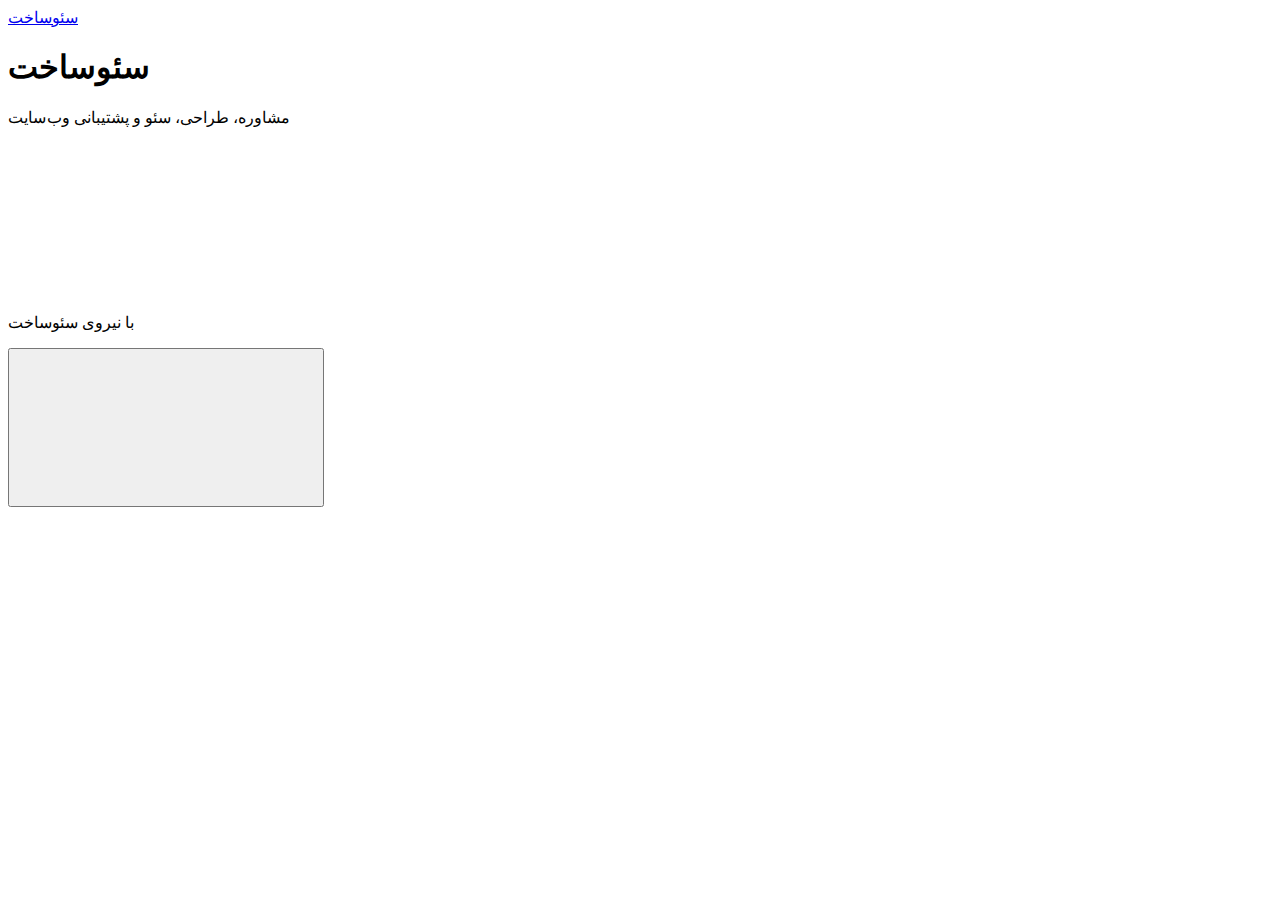
<file: index.html>
<!DOCTYPE html><html lang="fa_IR"><head><meta charset="utf-8"><meta http-equiv="X-UA-Compatible" content="IE=edge"><meta name="viewport" content="width=device-width,initial-scale=1"><title>سئوساخت</title><meta name="robots" content="noindex,nofollow"><meta name="generator" content="Publii Open-Source CMS for Static Site"><link rel="preconnect" href="https://fonts.gstatic.com/" crossorigin><style>:root {
              --body-font: -apple-system, BlinkMacSystemFont, "Segoe UI", Roboto, Oxygen, Ubuntu, Cantarell, "Fira Sans", "Droid Sans", "Helvetica Neue", Arial, sans-serif, "Apple Color Emoji", "Segoe UI Emoji", "Segoe UI Symbol";
              --heading-font: -apple-system, BlinkMacSystemFont, "Segoe UI", Roboto, Oxygen, Ubuntu, Cantarell, "Fira Sans", "Droid Sans", "Helvetica Neue", Arial, sans-serif, "Apple Color Emoji", "Segoe UI Emoji", "Segoe UI Symbol";
              --logo-font: -apple-system, BlinkMacSystemFont, "Segoe UI", Roboto, Oxygen, Ubuntu, Cantarell, "Fira Sans", "Droid Sans", "Helvetica Neue", Arial, sans-serif, "Apple Color Emoji", "Segoe UI Emoji", "Segoe UI Symbol";
              --menu-font: -apple-system, BlinkMacSystemFont, "Segoe UI", Roboto, Oxygen, Ubuntu, Cantarell, "Fira Sans", "Droid Sans", "Helvetica Neue", Arial, sans-serif, "Apple Color Emoji", "Segoe UI Emoji", "Segoe UI Symbol";
           }</style><link rel="stylesheet" href="https://www.seosakht.ir/assets/css/style.css?v=4eb8734d6cb00097f54c6629043dedeb"><script type="application/ld+json">{"@context":"http://schema.org","@type":"Organization","name":"سئوساخت","url":"https://www.seosakht.ir/","sameAs":["https://www.instagram.com/seosakht"]}</script></head><body><div class="site-container"><header class="top" id="js-header"><a class="logo" href="https://www.seosakht.ir/">سئوساخت</a></header><main><div class="hero"><header class="hero__content"><div class="wrapper"><h1>سئوساخت</h1><p>مشاوره، طراحی، سئو و پشتیبانی وب سایت</p></div></header></div><div class="feed"></div></main><footer class="footer"><div class="footer__social"><a href="https://www.instagram.com/seosakht" aria-label="Instagram"><svg><use xlink:href="https://www.seosakht.ir/assets/svg/svg-map.svg#instagram"/></svg></a></div><div class="footer__copyright"><p>با نیروی سئوساخت</p></div><button class="footer__bttop js-footer__bttop" aria-label="Back to top"><svg><title>Back to top</title><use xlink:href="https://www.seosakht.ir/assets/svg/svg-map.svg#toparrow"/></svg></button></footer></div><script>window.publiiThemeMenuConfig = {    
        mobileMenuMode: 'sidebar',
        animationSpeed: 300,
        submenuWidth: 'auto',
        doubleClickTime: 500,
        mobileMenuExpandableSubmenus: true, 
        relatedContainerForOverlayMenuSelector: '.top',
   };</script><script defer="defer" src="https://www.seosakht.ir/assets/js/scripts.min.js?v=f56b13ba141d95ea2a0b7aab75ca9528"></script><script>var images = document.querySelectorAll('img[loading]');

        for (var i = 0; i < images.length; i++) {
            if (images[i].complete) {
                images[i].classList.add('is-loaded');
            } else {
                images[i].addEventListener('load', function () {
                    this.classList.add('is-loaded');
                }, false);
            }
        }</script></body></html>
</file>
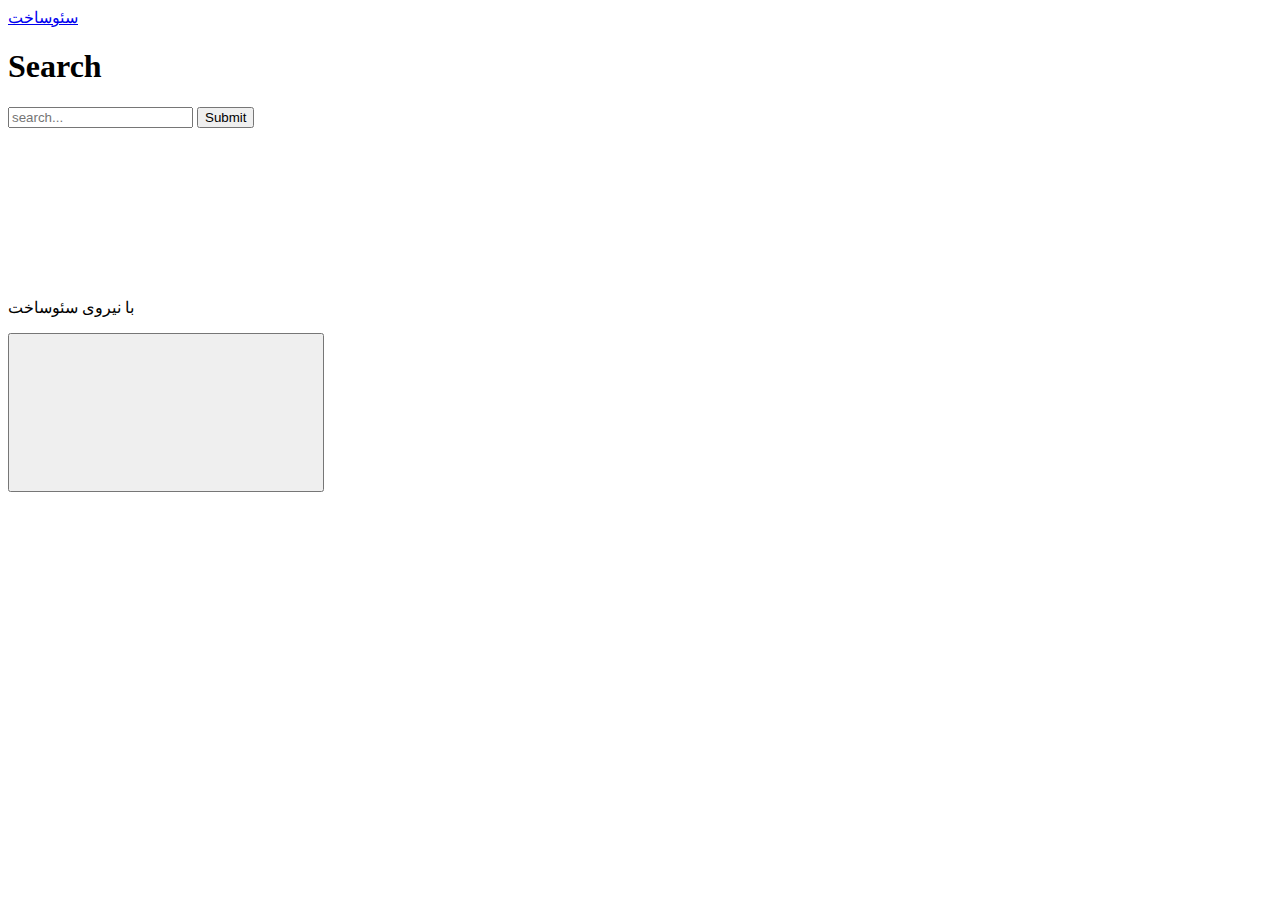
<file: search.html>
<!DOCTYPE html><html lang="fa_IR"><head><meta charset="utf-8"><meta http-equiv="X-UA-Compatible" content="IE=edge"><meta name="viewport" content="width=device-width,initial-scale=1"><title>Search - سئوساخت</title><meta name="robots" content="noindex,nofollow"><meta name="generator" content="Publii Open-Source CMS for Static Site"><link rel="preconnect" href="https://fonts.gstatic.com/" crossorigin><style>:root {
              --body-font: -apple-system, BlinkMacSystemFont, "Segoe UI", Roboto, Oxygen, Ubuntu, Cantarell, "Fira Sans", "Droid Sans", "Helvetica Neue", Arial, sans-serif, "Apple Color Emoji", "Segoe UI Emoji", "Segoe UI Symbol";
              --heading-font: -apple-system, BlinkMacSystemFont, "Segoe UI", Roboto, Oxygen, Ubuntu, Cantarell, "Fira Sans", "Droid Sans", "Helvetica Neue", Arial, sans-serif, "Apple Color Emoji", "Segoe UI Emoji", "Segoe UI Symbol";
              --logo-font: -apple-system, BlinkMacSystemFont, "Segoe UI", Roboto, Oxygen, Ubuntu, Cantarell, "Fira Sans", "Droid Sans", "Helvetica Neue", Arial, sans-serif, "Apple Color Emoji", "Segoe UI Emoji", "Segoe UI Symbol";
              --menu-font: -apple-system, BlinkMacSystemFont, "Segoe UI", Roboto, Oxygen, Ubuntu, Cantarell, "Fira Sans", "Droid Sans", "Helvetica Neue", Arial, sans-serif, "Apple Color Emoji", "Segoe UI Emoji", "Segoe UI Symbol";
           }</style><link rel="stylesheet" href="https://www.seosakht.ir/assets/css/style.css?v=4eb8734d6cb00097f54c6629043dedeb"><script type="application/ld+json">{"@context":"http://schema.org","@type":"Organization","name":"سئوساخت","url":"https://www.seosakht.ir/","sameAs":["https://www.instagram.com/seosakht"]}</script></head><body><div class="site-container"><header class="top" id="js-header"><a class="logo" href="https://www.seosakht.ir/">سئوساخت</a></header><main><article class="post search-page"><div class="hero"><header class="hero__content"><div class="wrapper"><h1>Search</h1></div></header></div><div class="wrapper post__entry"><form action="https://www.seosakht.ir/search.html" class="search-page__form"><input type="search" name="q" placeholder="search..." class="search-page__input"> <button type="submit">Submit</button></form><script>(function () {
               var cx = '';
               var gcse = document.createElement('script');
               gcse.type  = 'text/javascript';
               gcse.async = true;
               gcse.src   = 'https://cse.google.com/cse.js?cx=' + cx;
               var s = document.getElementsByTagName('script')[0];
               s.parentNode.insertBefore(gcse, s);
            })();</script><gcse:searchresults-only></gcse:searchresults-only></div></article></main><footer class="footer"><div class="footer__social"><a href="https://www.instagram.com/seosakht" aria-label="Instagram"><svg><use xlink:href="https://www.seosakht.ir/assets/svg/svg-map.svg#instagram"/></svg></a></div><div class="footer__copyright"><p>با نیروی سئوساخت</p></div><button class="footer__bttop js-footer__bttop" aria-label="Back to top"><svg><title>Back to top</title><use xlink:href="https://www.seosakht.ir/assets/svg/svg-map.svg#toparrow"/></svg></button></footer></div><script>window.publiiThemeMenuConfig = {    
        mobileMenuMode: 'sidebar',
        animationSpeed: 300,
        submenuWidth: 'auto',
        doubleClickTime: 500,
        mobileMenuExpandableSubmenus: true, 
        relatedContainerForOverlayMenuSelector: '.top',
   };</script><script defer="defer" src="https://www.seosakht.ir/assets/js/scripts.min.js?v=f56b13ba141d95ea2a0b7aab75ca9528"></script><script>var images = document.querySelectorAll('img[loading]');

        for (var i = 0; i < images.length; i++) {
            if (images[i].complete) {
                images[i].classList.add('is-loaded');
            } else {
                images[i].addEventListener('load', function () {
                    this.classList.add('is-loaded');
                }, false);
            }
        }</script></body></html>
</file>
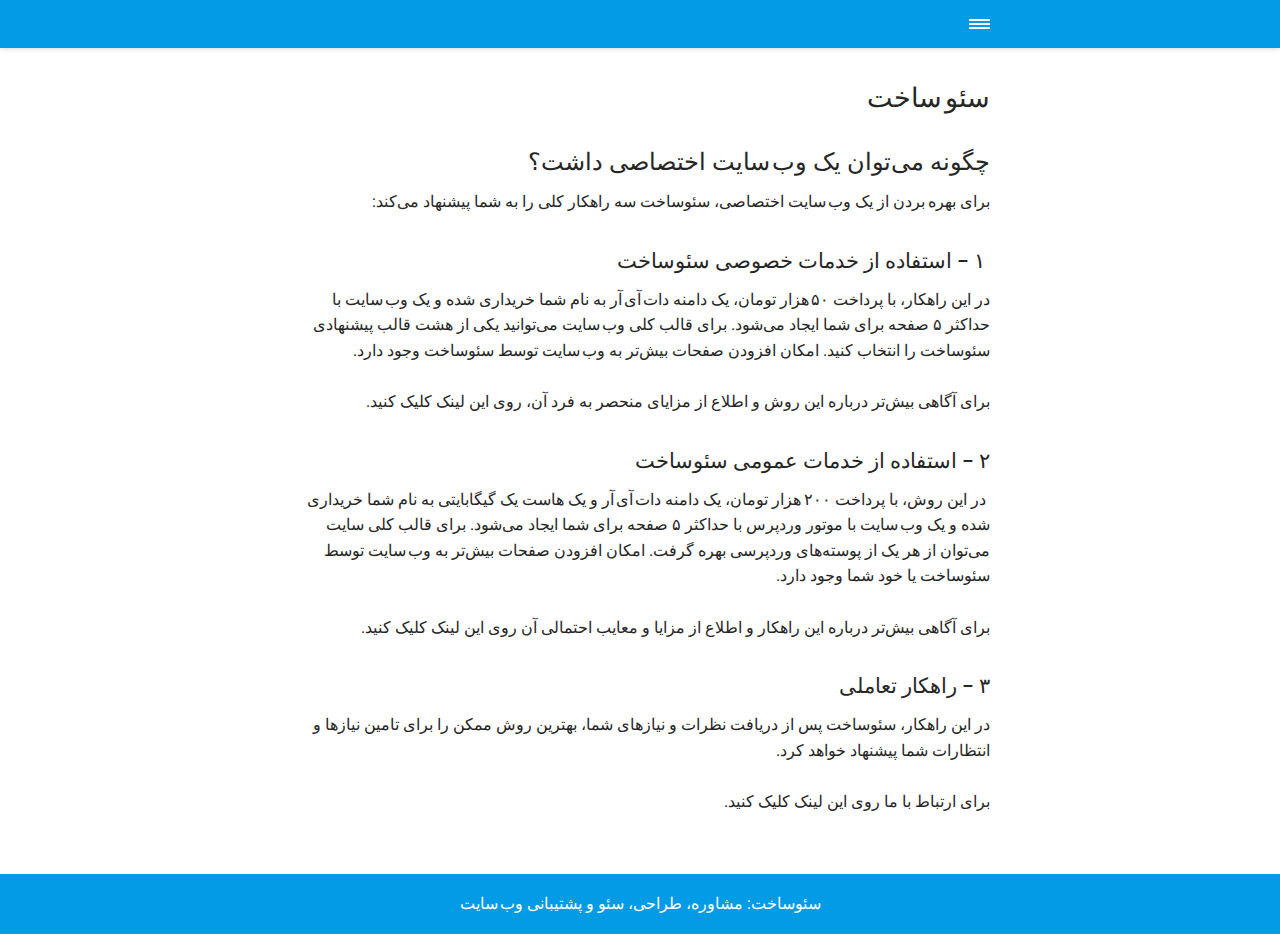
<file: amp/home.html>
<!doctype html><html amp lang="fa"><head><meta charset="utf-8"><title>سئو ساخت - سئوساخت</title><link rel="canonical" href="https://www.seosakht.ir/home.html"><meta name="viewport" content="width=device-width,minimum-scale=1,initial-scale=1"><link href="https://fonts.googleapis.com/css?family=Roboto:400,700&display=swap" rel="stylesheet" type="text/css"><script async custom-element="amp-sidebar" src="https://cdn.ampproject.org/v0/amp-sidebar-0.1.js"></script><script async custom-element="amp-social-share" src="https://cdn.ampproject.org/v0/amp-social-share-0.1.js"></script><script async custom-element="amp-iframe" src="https://cdn.ampproject.org/v0/amp-iframe-0.1.js"></script><script async custom-element="amp-video" src="https://cdn.ampproject.org/v0/amp-video-0.1.js"></script><script type="application/ld+json">{"@context":"http://schema.org","@type":"Article","mainEntityOfPage":{"@type":"WebPage","@id":"https://www.seosakht.ir/amp/home.html"},"headline":"سئو ساخت","datePublished":"2019-10-21T14:26","dateModified":"2019-10-21T14:26","image":{"@type":"ImageObject","url":"https://www.seosakht.ir/media/website/SEOsakht.png","height":600,"width":600},"description":"چگونه می‌توان یک وب سایت اختصاصی داشت؟برای بهره بردن از یک وب سایت اختصاصی، سئوساخت سه راهکار کلی را به شما پیشنهاد می‌کند: در این راهکار، با پرداخت ۵۰ هزار تومان، یک دامنه دات آی آر به نام شما خریداری شده و یک وب سایت با حداکثر ۵ صفحه برای شما ایجاد می‌شود.","author":{"@type":"Person","name":"سئوساخت"},"publisher":{"@type":"Organization","name":"سئوساخت","logo":{"@type":"ImageObject","url":"https://www.seosakht.ir/media/website/SEOsakht.png","height":600,"width":600}}}</script><style amp-custom>article,
aside,
footer,
header,
hgroup,
main,
nav,
section {
  display: block; }

*,
*:before,
*:after {
  -webkit-box-sizing: content-box;
  box-sizing: content-box;
  margin: 0;
  padding: 0; }

li {
  list-style: none; }

amp-img {
  max-width: 100%; }

button,
input,
select,
textarea {
  font: inherit; }

html {
  direction: rtl;
  font-size: 1rem; }

body {
  background: #f1f1f1;
  color: #262626;
  font-family: -apple-system, BlinkMacSystemFont, "Segoe UI", Roboto, Oxygen-Sans, Ubuntu, Cantarell, "Helvetica Neue", sans-serif;
  line-height: 1.6; }

a {
  color:  #039be5;
  text-decoration: none;
  -webkit-transition: all 0.12s linear 0s;
  -o-transition: all 0.12s linear 0s;
  transition: all 0.12s linear 0s; }

a:hover {
  color: #262626;
  text-decoration: underline;
  -webkit-text-decoration-skip: ink;
  text-decoration-skip: ink; }

a:active {
  color: #262626; }

a:focus {
  outline: 2px dotted #039be5; }

figure,
blockquote,
p,
ul,
ol,
dl,
table,
hr,
fieldset {
  margin-top: 1.6rem; }

h1,
h2,
h3,
h4,
h5,
h6 {
  color: #262626;
  font-family: -apple-system, BlinkMacSystemFont, "Segoe UI", Roboto, Oxygen-Sans, Ubuntu, Cantarell, "Helvetica Neue", sans-serif;
  font-weight: 500;
  line-height: 1.2;
  margin-top: 2.13333rem; }

h1 {
  font-size: 1.67583rem;
  font-weight: normal; }

h2 {
  font-size: 1.4729rem; }

h3 {
  font-size: 1.29454rem; }

h4 {
  font-size: 1.13778rem; }

h5 {
  font-size: 1rem; }

h6 {
  font-size: 0.87891rem; }

h2 + p,
h3 + p,
h4 + p,
h5 + p,
h6 + p {
  margin-top: 0.8rem; }

b,
strong {
  font-weight: 600; }

blockquote {
  color: #6c7175;
  font-family: "Droid Serif", "Times", "Source Serif Pro", serif;
  font-style: italic;
  padding: 1.33333rem 0.53333rem 1.33333rem 3.2rem;
  position: relative; }
  blockquote:before {
    display: block;
    content: "\201C";
    font-size: 4.41226rem;
    position: absolute;
    right: 0;
    top: -12px;
    color: rgba(108, 113, 117, 0.5); }
  blockquote > :nth-child(1) {
    margin-top: 0; }

ul,
ol {
  margin-right: 2rem; }
  ul > li,
  ol > li {
    list-style: inherit;
    padding: 0 0 0.26667rem 0.26667rem; }

dl dt {
  color: #262626;
  font-weight: 600; }

code,
pre {
  background-color: #f1f1f1;
  font-family: monospace; }

pre {
  margin: 1.6rem 0 0;
  padding: 1.6rem;
  white-space: pre-wrap;
  word-wrap: break-word;
  overflow-x: auto; }
  pre > code {
    color: #262626;
    padding: 0; }

code {
  border-radius: 3px;
  color: #262626;
  padding: 0.26667rem 0.53333rem; }

table {
  border-collapse: collapse;
  border-spacing: 0;
  border: 1px solid #d4d4d4;
  width: 100%;
  overflow-x: auto;
  vertical-align: top;
  text-align: right;
  white-space: nowrap; }
  table th {
    font-weight: 500;
    padding: 0.53333rem 1.06667rem; }
  table tr {
    border-bottom: 1px solid #d4d4d4; }
    table tr:nth-child(2n) {
      background: #f1f1f1; }
  table td {
    padding: 0.53333rem 1.06667rem; }

figcaption {
  clear: both;
  color: rgba(108, 113, 117, 0.6);
  font-size: 0.82397rem;
  margin: 0.8rem 0 0;
  text-align: center; }

sub,
sup {
  font-size: 65%; }

hr {
  border: 0;
  height: 0;
  border-top: 1px solid rgba(0, 0, 0, 0.1);
  border-bottom: 1px solid rgba(255, 255, 255, 0.3); }

.btn, [type=button],
[type=submit],
button {
  background: #039be5;
  border: none;
  border-radius: 2px;
  color: #ffffff;
  cursor: pointer;
  display: inline-block;
  font-size: 0.87891rem;
  font-weight: 500;
  line-height: 1.9;
  padding: 0.53333rem 1.33333rem;
  text-align: center;
  text-decoration: none;
  -webkit-transition: all .15s ease;
  -o-transition: all .15s ease;
  transition: all .15s ease;
  width: auto; }
  .btn:hover, [type=button]:hover,
  [type=submit]:hover,
  button:hover {
    background: #262626;
    color: #ffffff; }
  .btn:focus, [type=button]:focus,
  [type=submit]:focus,
  button:focus {
    outline: none; }
  .btn-outline {
    border: 1px solid #ddd;
    background: #ffffff;
    border-radius: 3px;
    color: #262626; }

[type=button],
[type=submit],
button {
  text-transform: uppercase;
  -webkit-appearance: none;
  -moz-appearance: none; }

.navbar {
  background: #039be5;
  -webkit-box-shadow: 0 0 6px 0 rgba(0, 0, 0, 0.2);
  box-shadow: 0 0 6px 0 rgba(0, 0, 0, 0.2);
  line-height: 3;
  max-height: 4rem; }
  .navbar > div {
    -webkit-box-align: center;
    -ms-flex-align: center;
    align-items: center;
    display: -webkit-box;
    display: -ms-flexbox;
    display: flex;
    -webkit-box-pack: center;
    -ms-flex-pack: center;
    justify-content: center;
    text-align: right;
    max-width: 700px;
    margin: 0 auto; }
  .navbar a {
    color: #ffffff;
    text-decoration: none; }
  .navbar-sidebar-toggle {
    right: 0;
    position: relative;
    text-indent: -99999rem; }
    .navbar-sidebar-toggle:before {
      content: "";
      display: block;
      border-top: 0.375rem double #ffffff;
      border-bottom: 0.125rem solid #ffffff;
      height: 0.125rem;
      position: absolute;
      text-indent: 0;
      top: 50%;
      width: 1.3rem;
      -webkit-transform: translate(0px, -50%);
      -ms-transform: translate(0px, -50%);
      transform: translate(0px, -50%); }


.logo {
            background-image: url('https://www.seosakht.ir/media/website/SEOsakht.png');
            background-size: auto 2rem;
            background-repeat: no-repeat;
            background-position: center center;
            display: inline-block;
  font-weight: 600;
  line-height: 1;
            margin: 0 auto;
            height: 2rem;
            text-indent: -9999px;
            width: 240px;vertical-align: middle;
        }
        .logo.logo-text {
            line-height: 2;
            text-align: center;
            text-indent: 0;
        }

amp-sidebar {
  background: #ffffff;
  width: 240px; }
  amp-sidebar > ul {
    margin: 0.8rem 0 0;
    padding: 0; }
    amp-sidebar > ul ul {
      border-right: 1px solid #d4d4d4;
      margin: 0.53333rem 0 0; }
    amp-sidebar > ul li {
      color: #262626;
      font-size: 0.9375rem;
      font-weight: 600;
      list-style: none;
      line-height: 1.4;
      padding: 0.42667rem 1.06667rem; }
      amp-sidebar > ul li li {
        font-weight: normal;
        padding: 0.26667rem 0 0.26667rem 1.06667rem; }
    amp-sidebar > ul a,
    amp-sidebar > ul a:visited {
      color: #262626; }

.bg-white {
  background: #ffffff; }

.wrap-page {
  max-width: 700px;
  margin: 0 auto; }

@media all and (max-width: 43.6875em) {
  .wrap-inner {
    padding: 0 6%; } }

.page-title {
  background: #ffffff;
  -webkit-box-shadow: 0 2px 3px rgba(38, 38, 38, 0.1);
  box-shadow: 0 2px 3px rgba(38, 38, 38, 0.1);
  margin-bottom: 0.8rem;
  padding: 1.6rem 6%; }
  .page-title > h1 {
    margin: 0;
    font-size: 1.29454rem; }
  .page-title > p {
    font-size: 0.87891rem;
    color: #6c7175;
    line-height: 1.3;
    margin: 0.26667rem 0 0; }
  .page-title-author {
    border-radius: 50%;
    float: right;
    height: 2.5rem;
    width: 2.5rem; }
    .page-title-author + h1 {
      margin-right: 3.5rem; }
      .page-title-author + h1 + p {
        margin-right: 3.5rem; }

.card {
  background: #ffffff;
  -webkit-box-shadow: 0 2px 3px rgba(38, 38, 38, 0.1);
  box-shadow: 0 2px 3px rgba(38, 38, 38, 0.1);
  margin-bottom: 0.8rem;
  padding-bottom: 1.06667rem; }

  .card-meta {
    border-top: 1px solid #d4d4d4;
    color: rgba(108, 113, 117, 0.6);
    font-size: 0.7242rem;
    font-weight: 500;
    margin-top: 1.06667rem;
    padding-top: 1.06667rem;
    text-transform: uppercase; }
    .card-meta a + time:before {
      content: "";
      background: #d4d4d4;
      display: inline-block;
      height: 3px;
      margin: 0 8px;
      width: 3px;
      vertical-align: middle;
      border-radius: 50%; }
  .card-text {
    font-size: 0.9375rem;
    overflow: hidden;
    padding: 0 6%; }
    .card-text h2 {
      font-size: 1.13778rem; }

.post {
  margin-bottom: 2.13333rem; }
  .post-featured-image {
    margin-top: 0;
    position: relative; }
    .post-featured-image > figcaption {
      background: rgba(0, 0, 0, 0.5);
      border-radius: 3px;
      color: #ffffff;
      position: absolute;
      bottom: 0.8rem;
      padding: 0 0.26667rem;
      left: 6%; }
  .post-header {
    margin-bottom: 2.13333rem; }
  .post-meta {
    border-bottom: 1px solid #d4d4d4;
    color: rgba(108, 113, 117, 0.6);
    font-size: 0.7242rem;
    font-weight: 500;
    margin-top: 1.06667rem;
    padding-bottom: 1.06667rem;
    text-transform: uppercase; }
    .post-meta a + time:before {
      content: "";
      background: #d4d4d4;
      display: inline-block;
      height: 3px;
      margin: 0 8px;
      width: 3px;
      vertical-align: middle;
      border-radius: 50%; }
  .post-tag {
    margin: 0; }
    .post-tag > li {
      display: inline-block;
      padding: 0; }
      .post-tag > li a {
        background: #f1f1f1;
        border-radius: 2px;
        color: #6c7175;
        font-size: 0.77248rem;
        display: inline-block;
        margin: 0 0.26667rem 0.26667rem 0;
        padding: 0.26667rem 0.53333rem; }
        .post-tag > li a:hover {
          background: #039be5;
          color: #ffffff;
          text-decoration: none; }
  .post-share {
    display: -webkit-box;
    display: -ms-flexbox;
    display: flex;
    -webkit-box-orient: horizontal;
    -webkit-box-direction: normal;
    -ms-flex-direction: row;
    flex-direction: row;
    -webkit-box-pack: justify;
    -ms-flex-pack: justify;
    justify-content: space-between;
    margin-top: 1.6rem;
    width: 100%; }
    .post-share amp-social-share {
      -webkit-box-flex: 1;
      -ms-flex: 1 0 auto;
      flex: 1 0 auto;
      background-size: 24px; }
  .post-scroll {
    color: #ffffff;
    background: #039be5;
    bottom: 10px;
    border-radius: 50%;
    border: none;
    -webkit-box-shadow: 0 1px 1.5px 0 rgba(38, 38, 38, 0.12), 0 1px 1px 0 rgba(38, 38, 38, 0.24);
    box-shadow: 0 1px 1.5px 0 rgba(38, 38, 38, 0.12), 0 1px 1px 0 rgba(38, 38, 38, 0.24);
    font-size: 1.13778rem;
    height: 46px;
    opacity: 0;
    outline: none;
    position: fixed;
    padding: 0;
    left: 4%;
    visibility: hidden;
    width: 46px;
    z-index: 9999; }
    .post-scroll-marker {
      height: 0px;
      position: absolute;
      top: 100px;
      width: 0px; }
        .post-pagination {
    background: #f1f1f1;
    -webkit-box-shadow: inset 0 2px 3px rgba(38, 38, 38, 0.1);
    box-shadow: inset 0 2px 3px rgba(38, 38, 38, 0.1);
    border-top: 1px solid #d4d4d4;
    padding: 1.06667rem 0; }
    .post-pagination > div {
      line-height: 1.2;
      padding: 0.53333rem 1.06667rem;
      text-align: center; }
      .post-pagination > div span {
        display: block;
        color: #6c7175;
        font-size: 0.7242rem;
        font-weight: 500;
        margin-bottom: 0.26667rem;
        text-transform: uppercase; }
    .post-pagination-prev a:before {
      content: "\2190";
      margin-left: 0.26667rem; }
    .post-pagination-next a:after {
      content: "\2192";
      margin-right: 0.26667rem; }

aside {
  margin: 1.6rem 0 0; }

.align-left {
  text-align: left; }

.align-right {
  text-align: right; }

.align-center {
  text-align: center; }

.align-justify {
  text-align: justify; }

.msg {
  border-right: 2px solid transparent;
  padding: 1.06667rem 1.06667rem; }
  .msg--highlight {
    background-color: #fff8e6;
    border-color: #e2ac4f; }
  .msg--info {
    background: rgba(45, 97, 201, 0.03);
    border-color: #039be5; }
  .msg--success {
    background: #f7fbf6;
    border-color: #5ab44b; }
  .msg--warning {
    background: #fff3f3;
    border-color: #c06367;
    color: #a94442; }

.dropcap:first-letter {
  float: right;
  font-family: -apple-system, BlinkMacSystemFont, "Segoe UI", Roboto, Oxygen-Sans, Ubuntu, Cantarell, "Helvetica Neue", sans-serif;
  font-size: 2.16943rem;
  line-height: 0.7;
  margin-left: 0.53333rem;
  padding: 0.53333rem 0.53333rem 0.53333rem 0; }

.pagination {
  display: -webkit-box;
  display: -ms-flexbox;
  display: flex;
  -webkit-box-pack: justify;
  -ms-flex-pack: justify;
  justify-content: space-between;
  margin: 0.8rem 0; }
  .pagination > a {
    padding-left: 0;
    padding-right: 0;
    width: 49%; }
  .pagination-right {
    margin-right: auto; }

.bottom {
  background: #039be5;
  color: #ffffff;
  padding: 1.06667rem 4%;
  text-align: center; }

    /*
 * Put your custom CSS code here (it will be used only in the AMP mode)
 */</style><style amp-boilerplate>body{-webkit-animation:-amp-start 8s steps(1,end) 0s 1 normal both;-moz-animation:-amp-start 8s steps(1,end) 0s 1 normal both;-ms-animation:-amp-start 8s steps(1,end) 0s 1 normal both;animation:-amp-start 8s steps(1,end) 0s 1 normal both}@-webkit-keyframes -amp-start{from{visibility:hidden}to{visibility:visible}}@-moz-keyframes -amp-start{from{visibility:hidden}to{visibility:visible}}@-ms-keyframes -amp-start{from{visibility:hidden}to{visibility:visible}}@-o-keyframes -amp-start{from{visibility:hidden}to{visibility:visible}}@keyframes -amp-start{from{visibility:hidden}to{visibility:visible}}</style><noscript><style amp-boilerplate>body{-webkit-animation:none;-moz-animation:none;-ms-animation:none;animation:none}</style></noscript><script async src="https://cdn.ampproject.org/v0.js"></script><script custom-element="amp-animation" src="https://cdn.ampproject.org/v0/amp-animation-0.1.js" async></script><script custom-element="amp-position-observer" src="https://cdn.ampproject.org/v0/amp-position-observer-0.1.js" async></script></head><body class="bg-white"><nav class="navbar wrap-inner" id="top"><div><a on="tap:navbar-sidebar.toggle" class="navbar-sidebar-toggle" title="Menu">Menu</a> <a class="logo" href="https://www.seosakht.ir/amp/">سئوساخت</a></div></nav><main class="wrap-page"><article class="post"><div class="wrap-inner"><header class="post-header"><h1>سئو ساخت</h1></header><h2>چگونه می‌توان یک وب سایت اختصاصی داشت؟</h2><p>برای بهره بردن از یک وب سایت اختصاصی، سئوساخت سه راهکار کلی را به شما پیشنهاد می‌کند:</p><h3> ۱ − استفاده از خدمات خصوصی سئوساخت</h3><p>در این راهکار، با پرداخت ۵۰ هزار تومان، یک دامنه دات آی آر به نام شما خریداری شده و یک وب سایت با حداکثر ۵ صفحه برای شما ایجاد می‌شود. برای قالب کلی وب سایت می‌توانید یکی از هشت قالب پیشنهادی سئوساخت را انتخاب کنید. امکان افزودن صفحات بیش‌تر به وب سایت توسط سئوساخت وجود دارد.</p><p>برای آگاهی بیش‌تر درباره این روش و اطلاع از مزایای منحصر به فرد آن، روی این لینک کلیک کنید.</p><h3>۲ − استفاده از خدمات عمومی سئوساخت</h3><p> در این روش، با پرداخت ۲۰۰ هزار تومان، یک دامنه دات آی آر و یک هاست یک گیگابایتی به نام شما خریداری شده و یک وب سایت با موتور وردپرس با حداکثر ۵ صفحه برای شما ایجاد می‌شود. برای قالب کلی سایت می‌توان از هر یک از پوسته‌های وردپرسی بهره گرفت. امکان افزودن صفحات بیش‌تر به وب سایت توسط سئوساخت یا خود شما وجود دارد.</p><p>برای آگاهی بیش‌تر درباره این راهکار و اطلاع از مزایا و معایب احتمالی آن روی این لینک کلیک کنید.</p><h3>۳ − راهکار تعاملی</h3><p>در این راهکار، سئوساخت پس از دریافت نظرات و نیازهای شما، بهترین روش ممکن را برای تامین نیازها و انتظارات شما پیشنهاد خواهد کرد.</p><p>برای ارتباط با ما روی این لینک کلیک کنید.</p><aside><div class="post-share"><amp-social-share type="system" width="40" height="40" data-param-text="سئو ساخت"></amp-social-share><amp-social-share type="twitter" width="40" height="40" data-param-text="سئو ساخت" data-param-url="https://www.seosakht.ir/amp/home.html"></amp-social-share><amp-social-share type="pinterest" width="40" height="40" data-param-url="https://www.seosakht.ir/amp/home.html"></amp-social-share><amp-social-share type="whatsapp" width="40" height="40" data-param-text="سئو ساخت"></amp-social-share></div></aside></div></article></main><amp-animation id="showAnim" layout="nodisplay"><script type="application/json">{
                    "duration": "200ms",
                    "fill": "both",
                    "iterations": "1",
                    "direction": "alternate",
                    "animations": [{
                        "selector": ".post-scroll",
                        "keyframes": [{
                            "opacity": "1",
                            "visibility": "visible",
                            "transform": "scale(1)"
                        }]
                    }]
                }</script></amp-animation><amp-animation id="hideAnim" layout="nodisplay"><script type="application/json">{
                    "duration": "200ms",
                    "fill": "both",
                    "iterations": "1",
                    "direction": "alternate",
                    "animations": [{
                        "selector": ".post-scroll",
                        "keyframes": [{
                            "opacity": "0",
                            "visibility": "hidden",
                            "transform": "scale(0.1)"
                        }]
                    }]
                }</script></amp-animation><div class="post-scroll-marker"><amp-position-observer on="enter:hideAnim.start; exit:showAnim.start" layout="nodisplay"></amp-position-observer></div><button class="post-scroll" on="tap:top.scrollTo(duration=200)">&#8593;</button><footer class="bottom">سئوساخت: مشاوره، طراحی، سئو و پشتیبانی وب سایت</footer><amp-sidebar id="navbar-sidebar" layout="nodisplay"><ul></ul></amp-sidebar></body></html>
</file>
